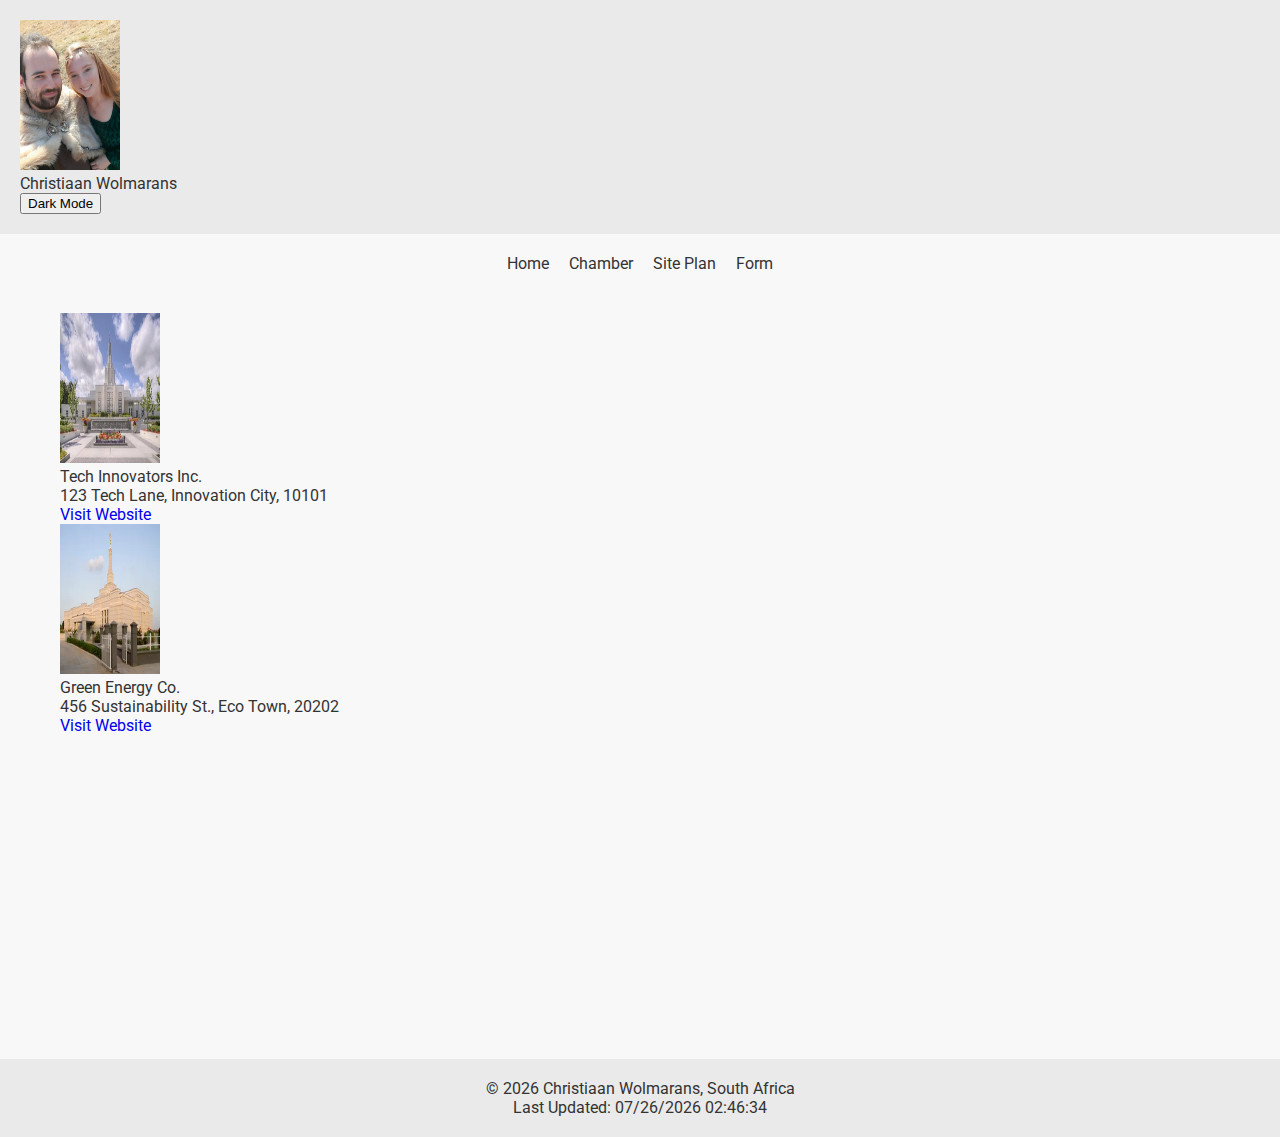
<file: index.html>
<!DOCTYPE html>
<html lang="en">
<head>
  <meta charset="UTF-8">
  <meta name="viewport" content="width=device-width, initial-scale=1.0">
  <meta name="description" content="wdd230 - Web Frontend Development course assignment portal by Christiaan Wolmarans. This portal contains assignments and projects showcasing HTML, CSS, and JavaScript skills.">
  <meta name="author" content="Christiaan Wolmarans">
  <title>Christiaan Wolmarans - wdd230 - Web Frontend Development</title>
  <link href="styles/base.css" rel="stylesheet" type="text/css">
  <link href="styles/larger.css" rel="stylesheet" type="text/css">
  <link href="https://fonts.googleapis.com/css?family=Roboto:400,700&display=swap" rel="stylesheet">
</head>
<body>
  <header>
    <img src="images/profile.webp" alt="Christiaan Wolmarans's Profile Picture">
    <h1>Christiaan Wolmarans</h1>
    <button class="dark-mode-toggle">Dark Mode</button>
  </header>
  <button class="hamburger" aria-label="Toggle menu">☰</button>
<nav id="navigation">
  <ul>
    <li><a href="index.html">Home</a></li>
    <li><a href="week01/chamber-site-plan.html">Chamber</a></li>
    <li><a href="chamber/discover.html">Site Plan</a></li>
    <li><a href="form.html">Form</a></li>
  </ul>
</nav>
<main>

</main>
  
  <iframe src="https://www.google.com/maps/embed?pb=!1m18!1m12!1m3!1d3582.495877555116!2d27.831249376194023!3d-26.11537006036352!2m3!1f0!2f0!3f0!3m2!1i1024!2i768!4f13.1!3m3!1m2!1s0x1e959f2b007b831b%3A0xdb6b45f1a48a5fc!2s4%20Stokroos%20St%2C%20Breaunanda%2C%20Krugersdorp%2C%201739!5e0!3m2!1sen!2sza!4v1700161234570!5m2!1sen!2sza" width="400" height="300" style="border:0;" allowfullscreen="" loading="lazy"></iframe>
  <footer>
    <p>&copy; <span id="year"></span> Christiaan Wolmarans, South Africa</p>
    <p id="lastModified"></p>
  </footer>
  <script src="scripts/getDates.js"></script>
  <script src="scripts/script.js"></script>
  <script src="scripts/visitCounter.js"></script>
  <script src="scripts/links.js"></script>
  <script src="scripts/directory.js"></script>
</body>
</html>
</file>
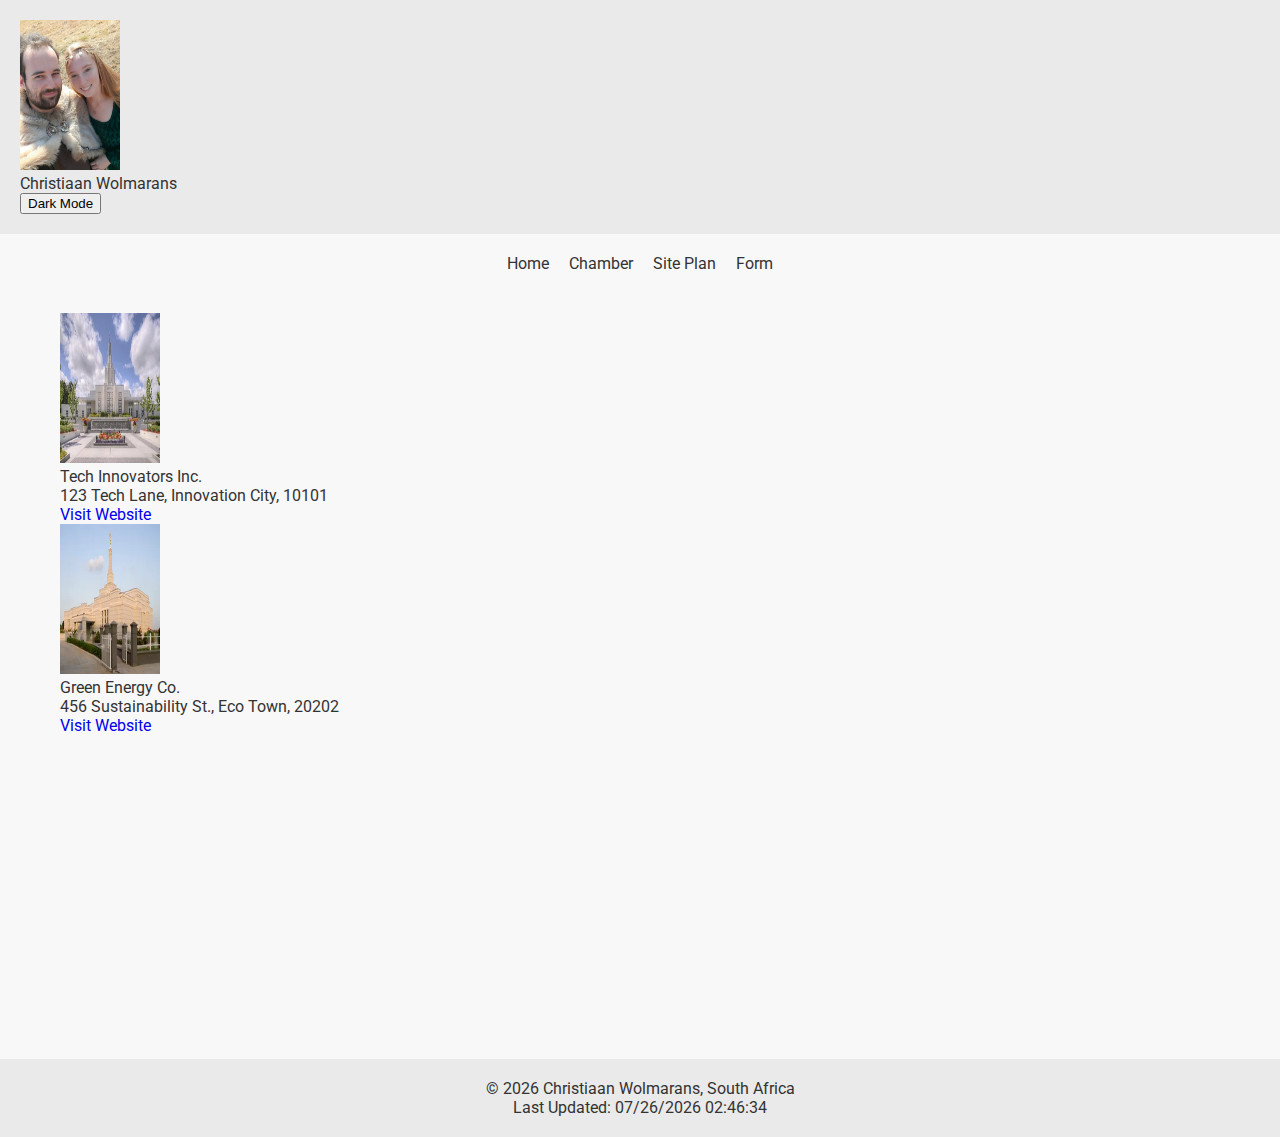
<file: directory.html>
<!DOCTYPE html>
<html lang="en">
<head>
  <meta charset="UTF-8">
  <meta name="viewport" content="width=device-width, initial-scale=1.0">
  <meta name="description" content="wdd230 - Web Frontend Development course assignment portal by Christiaan Wolmarans. This portal contains assignments and projects showcasing HTML, CSS, and JavaScript skills.">
  <meta name="author" content="Christiaan Wolmarans">
  <title>Christiaan Wolmarans - wdd230 - Web Frontend Development</title>
  <link href="styles/base.css" rel="stylesheet" type="text/css">
  <link href="styles/larger.css" rel="stylesheet" type="text/css">
  <link href="https://fonts.googleapis.com/css?family=Roboto:400,700&display=swap" rel="stylesheet">
</head>
<body>
  <header>
    <img src="images/profile.webp" alt="Christiaan Wolmarans's Profile Picture">
    <h1>Christiaan Wolmarans</h1>
    <button class="dark-mode-toggle">Dark Mode</button>
  </header>
  <button class="hamburger" aria-label="Toggle menu">☰</button>
<nav id="navigation">
  <ul>
    <li><a href="directory.html">Home</a></li>
    <li><a href="week01/chamber-site-plan.html">Chamber</a></li>
    <li><a href="chamber/discover.html">Site Plan</a></li>
    <li><a href="form.html">Form</a></li>
  </ul>
</nav>
<main>

</main>
  
  <iframe src="https://www.google.com/maps/embed?pb=!1m18!1m12!1m3!1d3582.495877555116!2d27.831249376194023!3d-26.11537006036352!2m3!1f0!2f0!3f0!3m2!1i1024!2i768!4f13.1!3m3!1m2!1s0x1e959f2b007b831b%3A0xdb6b45f1a48a5fc!2s4%20Stokroos%20St%2C%20Breaunanda%2C%20Krugersdorp%2C%201739!5e0!3m2!1sen!2sza!4v1700161234570!5m2!1sen!2sza" width="400" height="300" style="border:0;" allowfullscreen="" loading="lazy"></iframe>
  <footer>
    <p>&copy; <span id="year"></span> Christiaan Wolmarans, South Africa</p>
    <p id="lastModified"></p>
  </footer>
  <script src="scripts/getDates.js"></script>
  <script src="scripts/script.js"></script>
  <script src="scripts/visitCounter.js"></script>
  <script src="scripts/links.js"></script>
  <script src="scripts/directory.js"></script>
</body>
</html>
</file>
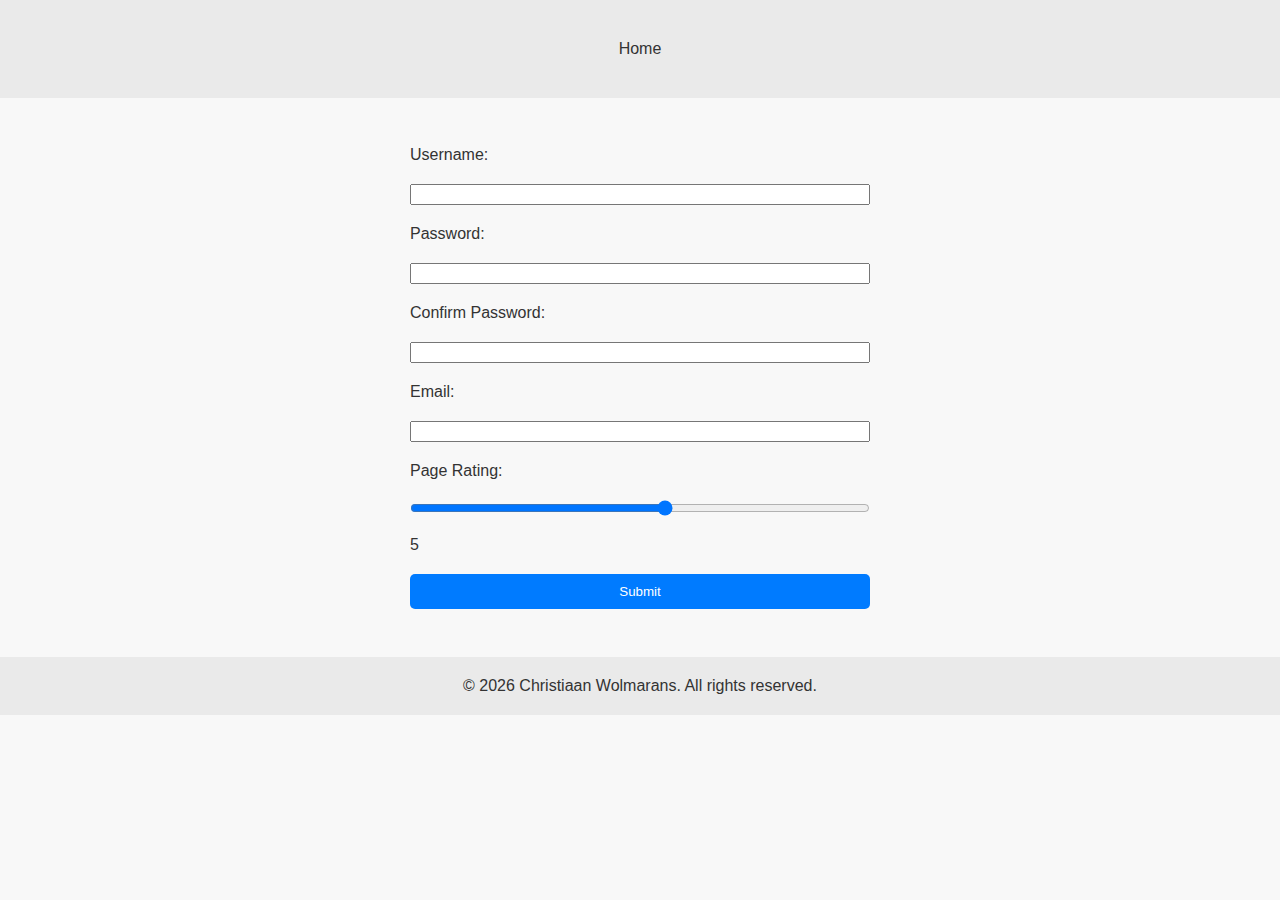
<file: form.html>
<!DOCTYPE html>
<html lang="en">
<head>
  <meta charset="UTF-8">
  <meta name="viewport" content="width=device-width, initial-scale=1.0">
  <title>Submit Form</title>
  <link href="styles/base.css" rel="stylesheet" type="text/css">
  <link href="styles/larger.css" rel="stylesheet" type="text/css">
  <link href="styles/form.css" rel="stylesheet" type="text/css">
</head>
<body>
    <header>
        <nav id="navigation">
            <ul>
                <li><a href="index.html">Home</a></li>
            </ul>
        </nav>
    </header>

    <br>

    <form method="get" action="record.html">
    <label for="username">Username:</label>
    <input type="text" id="username" name="username" required>

    <label for="password">Password:</label>
    <input type="password" id="password" name="password" pattern="[a-zA-Z0-9]{8,}" required>

    <label for="confirm_password">Confirm Password:</label>
    <input type="password" id="confirm_password" name="confirm_password" required>

    <label for="email">Email:</label>
    <input type="email" id="email" name="email" pattern="[a-zA-Z0-9._%+-]+@byui\.edu$" title="Please enter a valid email address" required>

    <label for="rating">Page Rating:</label>
    <input type="range" id="rating" name="rating" min="1" max="10" step="1" oninput="this.nextElementSibling.value = this.value">

    <output>5</output>
    <input type="submit" value="Submit">
    </form>

    <br>

    <footer>
        <p>&copy; <span id="year"></span> Christiaan Wolmarans. All rights reserved.</p>
    </footer>
    <script src="scripts/getDates.js"></script>
    <script src="scripts/script.js"></script>
    <script src="scripts/visitCounter.js"></script>
    <script src="scripts/form.js"></script>
</body>
</html>
</file>
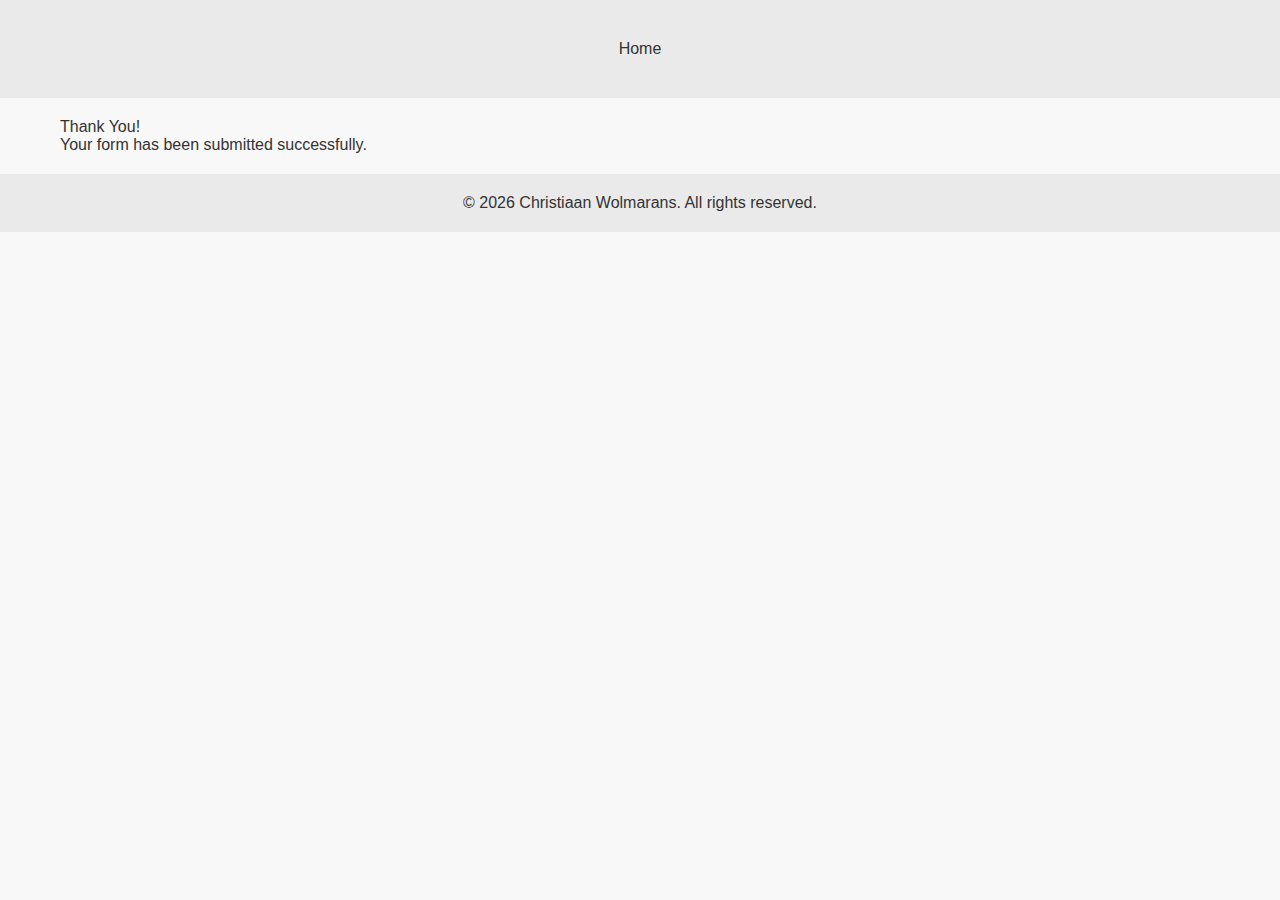
<file: record.html>
<!DOCTYPE html>
<html lang="en">
<head>
  <meta charset="UTF-8">
  <meta name="viewport" content="width=device-width, initial-scale=1.0">
  <title>Submission Confirmation</title>
  <!-- Add links to your CSS files if you want to maintain a consistent style -->
  <link href="styles/base.css" rel="stylesheet" type="text/css">
  <link href="styles/larger.css" rel="stylesheet" type="text/css">
  <link href="styles/form.css" rel="stylesheet" type="text/css">
</head>
<body>
  <header>
    <nav id="navigation">
        <ul>
            <li><a href="index.html">Home</a></li>
        </ul>
    </nav>
  </header>

  <main>
    <h1>Thank You!</h1>
    <p>Your form has been submitted successfully.</p>
    <!-- You can add more content here if needed -->
  </main>

  <footer>
    <p>&copy; <span id="year"></span> Christiaan Wolmarans. All rights reserved.</p>
</footer>
<script src="scripts/getDates.js"></script>
<script src="scripts/script.js"></script>
<script src="scripts/visitCounter.js"></script>
<script src="scripts/form.js"></script>
</body>
</html>
</file>
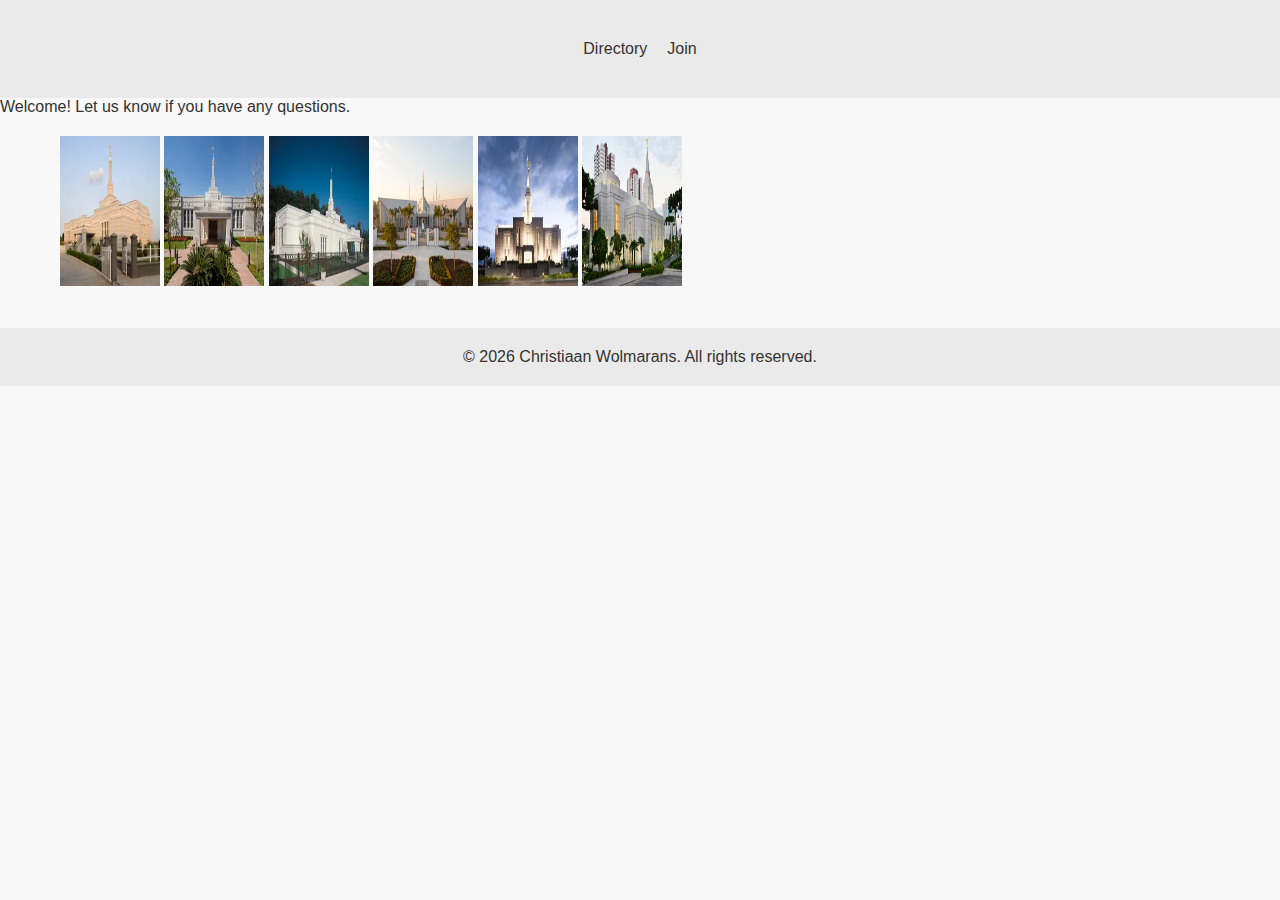
<file: chamber/discover.html>
<!DOCTYPE html>

<html lang="en">
<head>
<meta charset="utf-8"/>
<meta content="width=device-width, initial-scale=1.0" name="viewport"/>
<title>Discover Page</title>
<link href="../styles/base.css" rel="stylesheet" type="text/css"/>
<link href="../styles/larger.css" rel="stylesheet" type="text/css"/>
</head>
<body>
<header>
    <nav id="navigation">
        <ul>
            <li><a href="directory.html">Directory</a></li>
            <li><a href="join.html">Join</a></li>
        </ul>
    </nav>
</header>
<div class="content-container">
    <aside class="sidebar">
        <!-- Other sidebar content -->
    
        <!-- Placeholder for the visit message -->
        <p id="visit-message"></p>
    </aside>
</div>
<main class="main-content">
    <img src="../images/temple1.webp" alt="Local Scene 1" class="lazy-load">
    <img src="../images/temple2.webp" alt="Local Scene 2" class="lazy-load">
    <img src="../images/temple3.webp" alt="Local Scene 3" class="lazy-load">
    <img src="../images/temple4.webp" alt="Local Scene 4" class="lazy-load">
    <img src="../images/temple5.webp" alt="Local Scene 5" class="lazy-load">
    <img src="../images/temple6.webp" alt="Local Scene 6" class="lazy-load">
</main>
<br/>
<footer>
<p>© <span id="year"></span> Christiaan Wolmarans. All rights reserved.</p>
</footer>
<script src="../scripts/getDates.js"></script>
<script src="../scripts/script.js"></script>
<script src="../scripts/visitCounter.js"></script>
</body>
</html>
</file>
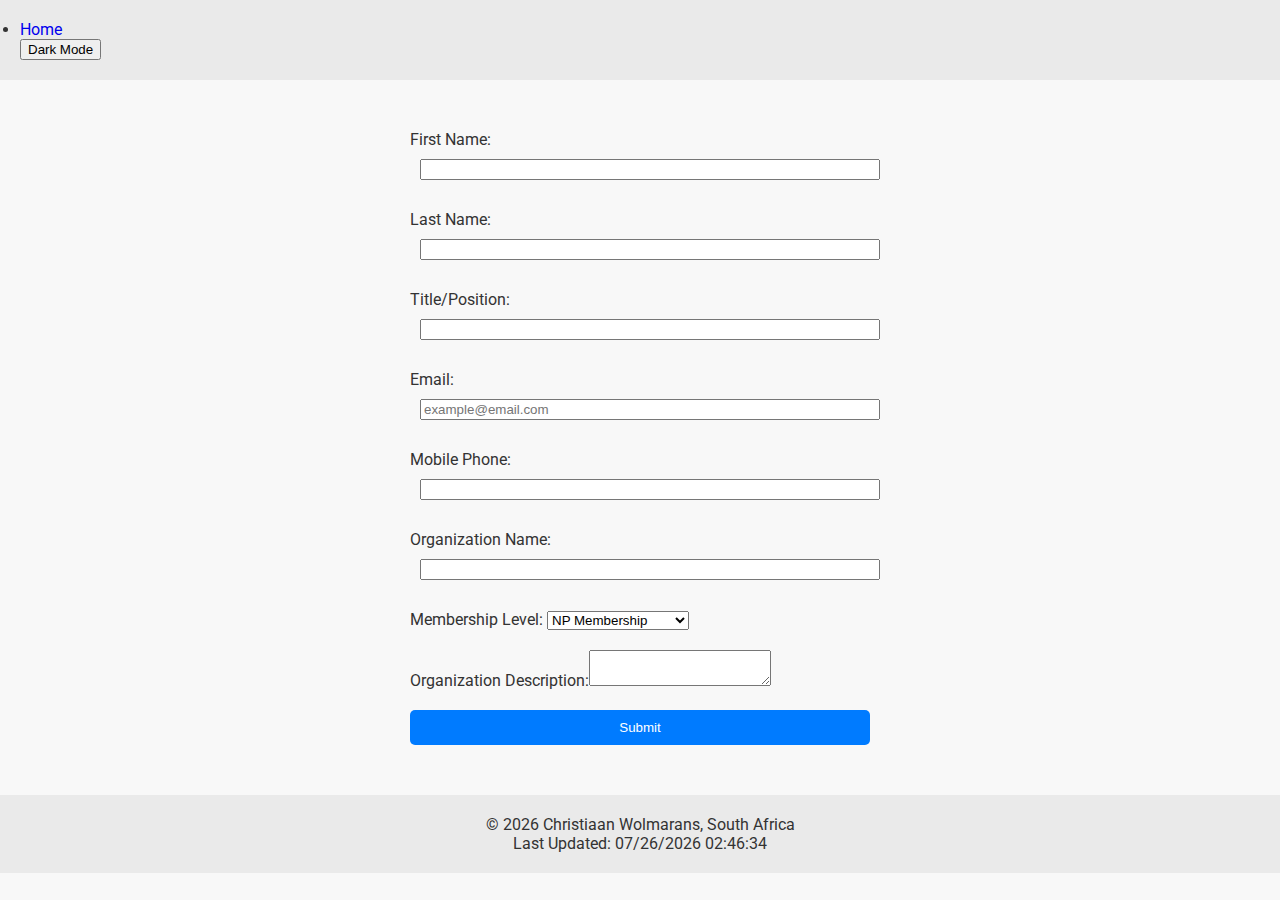
<file: chamber/join.html>
<!DOCTYPE html>
<html lang="en">
<head>
  <meta charset="UTF-8">
  <meta name="viewport" content="width=device-width, initial-scale=1.0">
  <meta name="description" content="wdd230 - Web Frontend Development course assignment portal by Christiaan Wolmarans. This portal contains assignments and projects showcasing HTML, CSS, and JavaScript skills.">
  <meta name="author" content="Christiaan Wolmarans">
  <title>Christiaan Wolmarans - wdd230 - Web Frontend Development</title>
  <link href="../styles/base.css" rel="stylesheet" type="text/css">
  <link href="../styles/larger.css" rel="stylesheet" type="text/css">
  <link href="../styles/form.css" rel="stylesheet" type="text/css">
  <link href="https://fonts.googleapis.com/css?family=Roboto:400,700&display=swap" rel="stylesheet">
</head>
<body>

  <header>
    <li><a href="../index.html">Home</a></li>
    <button class="dark-mode-toggle">Dark Mode</button>
  </header>

<main>
    <form method="get" action="thankyou.html">
        <label for="firstName">First Name: <input type="text" id="firstName" name="firstName" required></label>
        <label for="lastName">Last Name: <input type="text" id="lastName" name="lastName" required></label>
        <label for="title">Title/Position: <input type="text" id="title" name="title" pattern="[A-Za-z\s\-]{7,}" required></label>
        <label for="email">Email: <input type="email" id="email" name="email" placeholder="example@email.com" required></label>
        <label for="phone">Mobile Phone: <input type="tel" id="phone" name="phone" required></label>
        <label for="orgName">Organization Name: <input type="text" id="orgName" name="orgName" required></label>
        <label for="membership">Membership Level:
            <select id="membership" name="membership">
                <option value="np">NP Membership</option>
                <option value="bronze">Bronze Membership</option>
                <option value="silver">Silver Membership</option>
                <option value="gold">Gold Membership</option>
            </select>
        </label>
        <label for="description">Organization Description:<textarea id="description" name="description"></textarea></label>
        <input type="hidden" id="timestamp" name="timestamp">
        <input type="submit" value="Submit">
    </form>
</main>

<footer>
    <p>&copy; <span id="year"></span> Christiaan Wolmarans, South Africa</p>
    <p id="lastModified"></p>
  </footer>
  <script src="../scripts/getDates.js"></script>
  <script src="../scripts/script.js"></script>
  <script src="../scripts/visitCounter.js"></script>
  <script src="../scripts/form.js"></script>
</body>
</html>
</file>
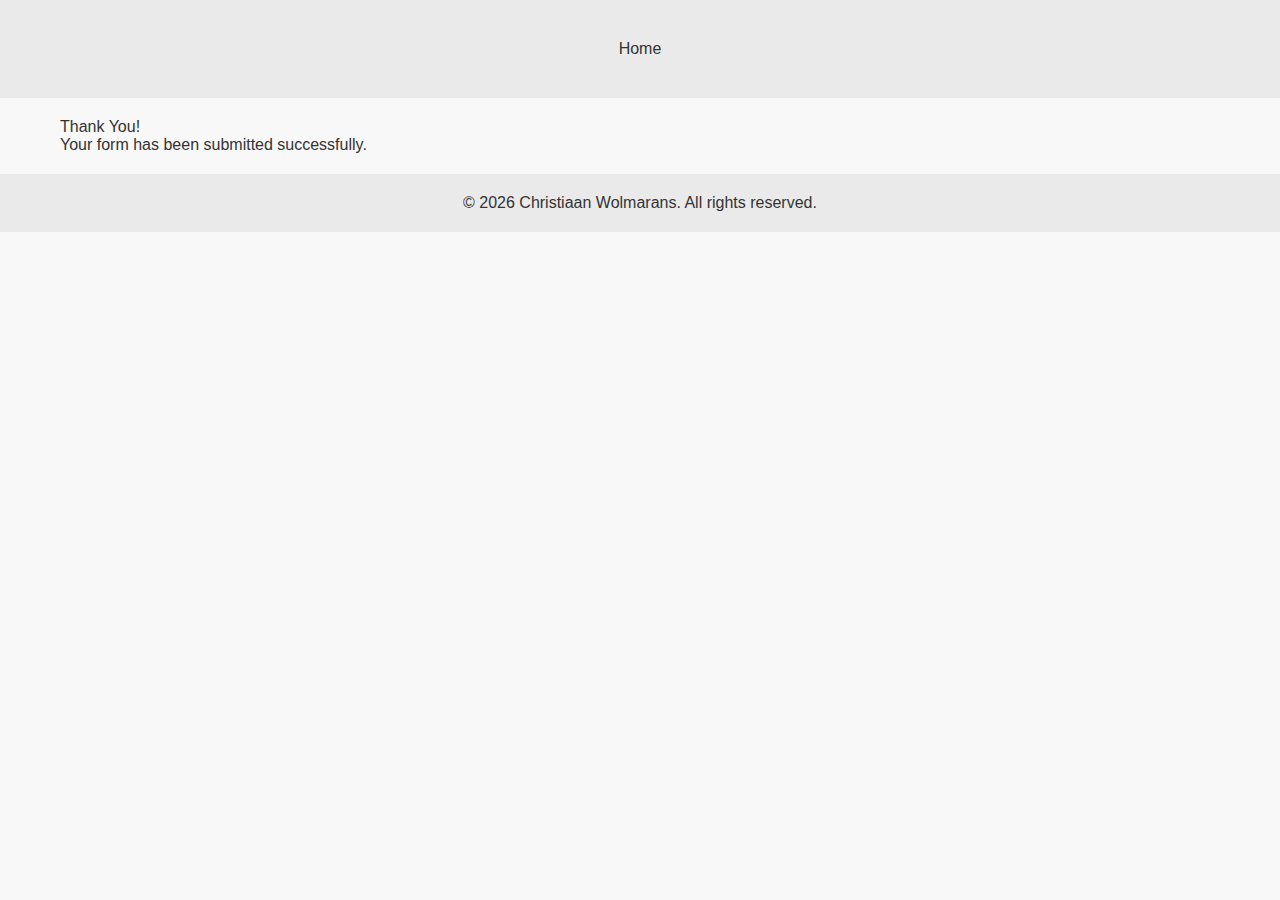
<file: chamber/thankyou.html>
<!DOCTYPE html>
<html lang="en">
<head>
  <meta charset="UTF-8">
  <meta name="viewport" content="width=device-width, initial-scale=1.0">
  <title>Submission Confirmation</title>
  <!-- Add links to your CSS files if you want to maintain a consistent style -->
  <link href="../styles/base.css" rel="stylesheet" type="text/css">
  <link href="../styles/larger.css" rel="stylesheet" type="text/css">
  <link href="../styles/form.css" rel="stylesheet" type="text/css">
</head>
<body>
  <header>
    <nav id="navigation">
        <ul>
            <li><a href="../index.html">Home</a></li>
        </ul>
    </nav>
  </header>

  <main>
    <h1>Thank You!</h1>
    <p>Your form has been submitted successfully.</p>
  </main>

  <footer>
    <p>&copy; <span id="year"></span> Christiaan Wolmarans. All rights reserved.</p>
</footer>
<script src="../scripts/getDates.js"></script>
<script src="../scripts/script.js"></script>
<script src="../scripts/visitCounter.js"></script>
<script src="../scripts/form.js"></script>
</body>
</html>
</file>
<file: styles/base.css>
*, *::before, *::after {
  box-sizing: border-box;
}

body, h1, h2, h3, h4, h5, h6, p, figure, blockquote, dl, dd {
  margin: 0;
  padding: 0;
}

body {
    font-family: 'Roboto', sans-serif;
    color: #333;
    background-color: #f8f8f8; 
    margin: 0;
    padding: 0;
  }
  
  header, nav, main, footer {
    margin: 0;
    padding: 20px;
  }
  
  header {
    background-color: #eaeaea; 
  }
  
  nav ul {
    list-style: none;
    padding: 0;
    margin: 0;
    display: flex;
    flex-direction: column;
  }
  
  nav li {
    padding: 10px 0;
  }
  
  nav a {
    text-decoration: none;
    color: #333; 
  }
  
  .card {
    background-color: white;
    margin-bottom: 20px;
    padding: 15px;
    box-shadow: 0 2px 5px rgba(0,0,0,0.1);
  }

  .card2 {
    background-color: white;
    margin-bottom: 20px;
    padding: 15px;
    box-shadow: 0 2px 5px rgba(0,0,0,0.1);
  }
  
  footer {
    background-color: #eaeaea;
    text-align: center;
  }
  
  ul {
    list-style-type: none;
  }
  
  img {
    width: 100px;
    height: 150px;
  }

  h1, h2, h3, h4, h5, h6 {
    font-size: 1em;
    font-weight: normal;
  }

  a {
    text-decoration: none;
    color: #0000EE;
  }

  .dark-mode {
    background-color: #333;
    color: #f8f8f8;
  }
  
  .hamburger {
    display: block;
    background: none;
    border: none;
    font-size: 2em;
  }
  
  #navigation {
    display: none;
  }
  
  .show-nav {
    display: block;
  }
</file>
<file: styles/larger.css>
@media screen and (min-width: 768px) { 
    nav ul {
      flex-direction: row;
      justify-content: center;
    }
  
    nav li {
      padding: 0 10px;
    }
  
    main {
      max-width: 1200px;
      margin: 0 auto;
    }
  
    .card {
      display: grid;
      grid-template-columns: repeat(2, 1fr);
      gap: 20px;
    }
  }
  
  @media (min-width: 768px) {
    .hamburger {
      display: none;
    }
  
    #navigation {
      display: block;
    }
  }
</file>
<file: styles/form.css>
:root {
    --primary-color: #...;
    --font-size: ...;
    --background-color: #...;
  }
  /* This styles the form element itself */
form {
  display: flex;
  flex-direction: column;
  align-items: center;
  justify-content: center;
  margin: auto; /* Centers the form on the page */
  padding: 20px; /* Adds some space inside the form */
  max-width: 500px; /* Adjust as needed */
}

/* Styles for each input and label */
form label, form input, form output {
  margin: 10px; /* Adds space around each item */
  width: 100%; /* Makes each item take the full width of the form */
  box-sizing: border-box; /* Ensures padding doesn't affect width */
}

/* Optional: Styles for the submit button */
form input[type="submit"] {
  cursor: pointer; /* Changes cursor to indicate it's clickable */
  padding: 10px 20px; /* Adjust as needed for button size */
  background-color: #007bff; /* Example background color */
  color: white; /* Text color */
  border: none;
  border-radius: 5px; /* Rounded corners */
}

/* Styles for specific input types if needed */
form input[type="text"],
form input[type="password"],
form input[type="email"],
form input[type="range"] {
  /* Additional specific styles for input types */
}

/* Responsive adjustments */
@media (max-width: 768px) {
  form {
      width: 90%; /* Adjust form width on smaller screens */
  }
}
</file>
